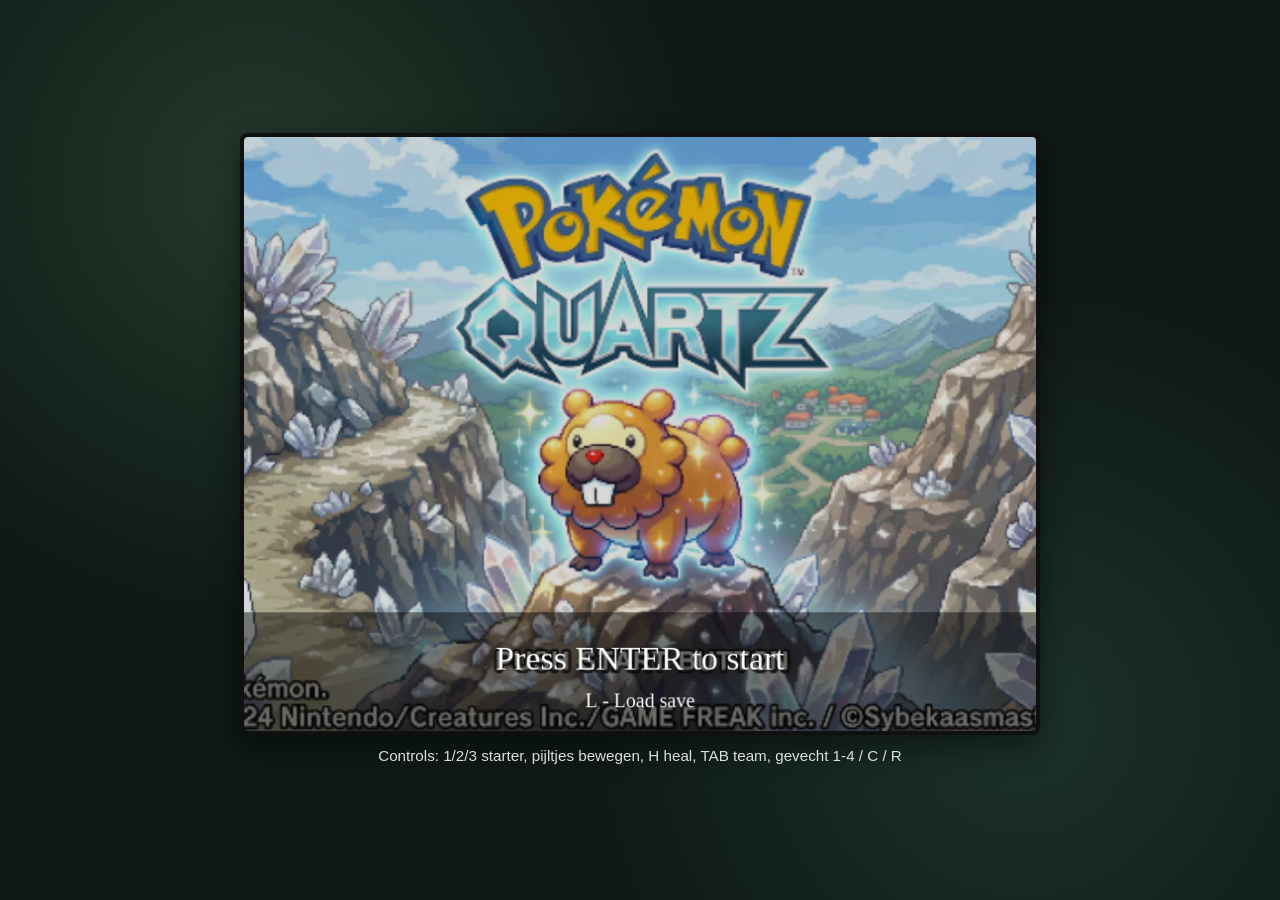
<file: pokemon_gen4.html>
<!DOCTYPE html>
<html lang="nl">
<head>
  <meta charset="UTF-8" />
  <meta name="viewport" content="width=device-width, initial-scale=1.0" />
  <title>Pokemon Gen 4 Adventure</title>
  <link rel="stylesheet" href="pokemon_gen4.css" />
</head>
<body>
  <div class="wrap">
    <canvas id="game" width="800" height="600"></canvas>
    <div class="hint">Controls: 1/2/3 starter, pijltjes bewegen, H heal, TAB team, gevecht 1-4 / C / R</div>
  </div>

  <script src="pokemon_gen4.js" defer></script>
</body>
</html>
</file>
<file: pokemon_gen4.css>
:root {
  --bg: #0e1a14;
  --panel: #1a2b22;
  --text: #f2f5f3;
  --accent: #f6d32d;
}

* {
  box-sizing: border-box;
}

body {
  margin: 0;
  min-height: 100vh;
  display: grid;
  place-items: center;
  background:
    radial-gradient(circle at 20% 20%, #23382d 0%, transparent 35%),
    radial-gradient(circle at 80% 80%, #1c3228 0%, transparent 35%),
    var(--bg);
  color: var(--text);
  font-family: "Trebuchet MS", "Segoe UI", sans-serif;
  padding: 12px;
}

.wrap {
  width: min(100%, 860px);
  display: grid;
  gap: 10px;
  justify-items: center;
}

canvas {
  width: min(100%, 800px);
  height: auto;
  border: 4px solid #101010;
  image-rendering: auto;
  background: #000;
  border-radius: 8px;
  box-shadow: 0 12px 30px rgba(0, 0, 0, 0.45);
}

.hint {
  opacity: 0.9;
  text-align: center;
  font-size: 0.95rem;
  line-height: 1.4;
}
</file>
